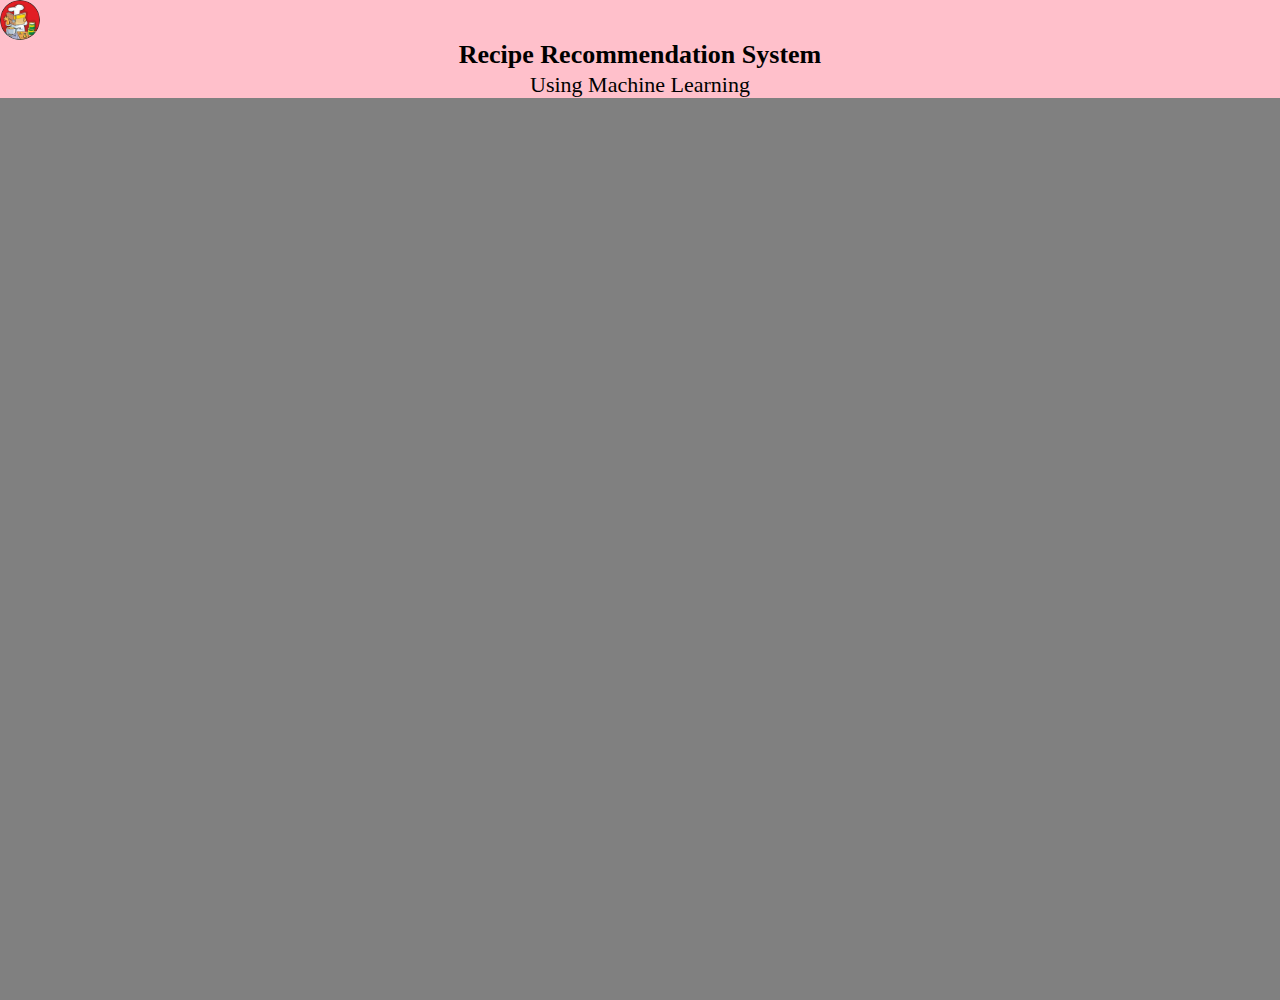
<file: index.html>
<!DOCTYPE html>
<html lang="en">
<head>
    <meta charset="UTF-8">
    <meta name="viewport" content="width=device-width, initial-scale=1.0">
    <link rel="stylesheet" href="style.css">
    <title>Recipe Recommendation System</title>
</head>
<body>
    <div class="header">
        <img class="logo" src="logo.jpg">
        <div class="heading">Recipe Recommendation System </div><br>
        <div class="heading1">Using Machine Learning</div>
    </div>
</body>
</html>
</file>
<file: style.css>
body{
    margin: 0;
    padding: 0;
    background-color: grey;
    display:flex;
    height: 1000px;
}

.header{
    width: 100%;
    background-color: pink;
    position: fixed;
}

.heading{
    position: relative;
    display: flex;
    margin: 0;
    align-items: center;
    justify-content: center;
    font-size: 26px;
    font-weight: 600;
}

.heading1{
    display: flex;
    margin-top: -16px;
    align-items: center;
    justify-content: center;
    font-size: 22px;
}

.logo{
    display: flex;
    border-radius: 50%;
    height: 40px;
    width: 40px;
    align-items: center;

}
</file>
